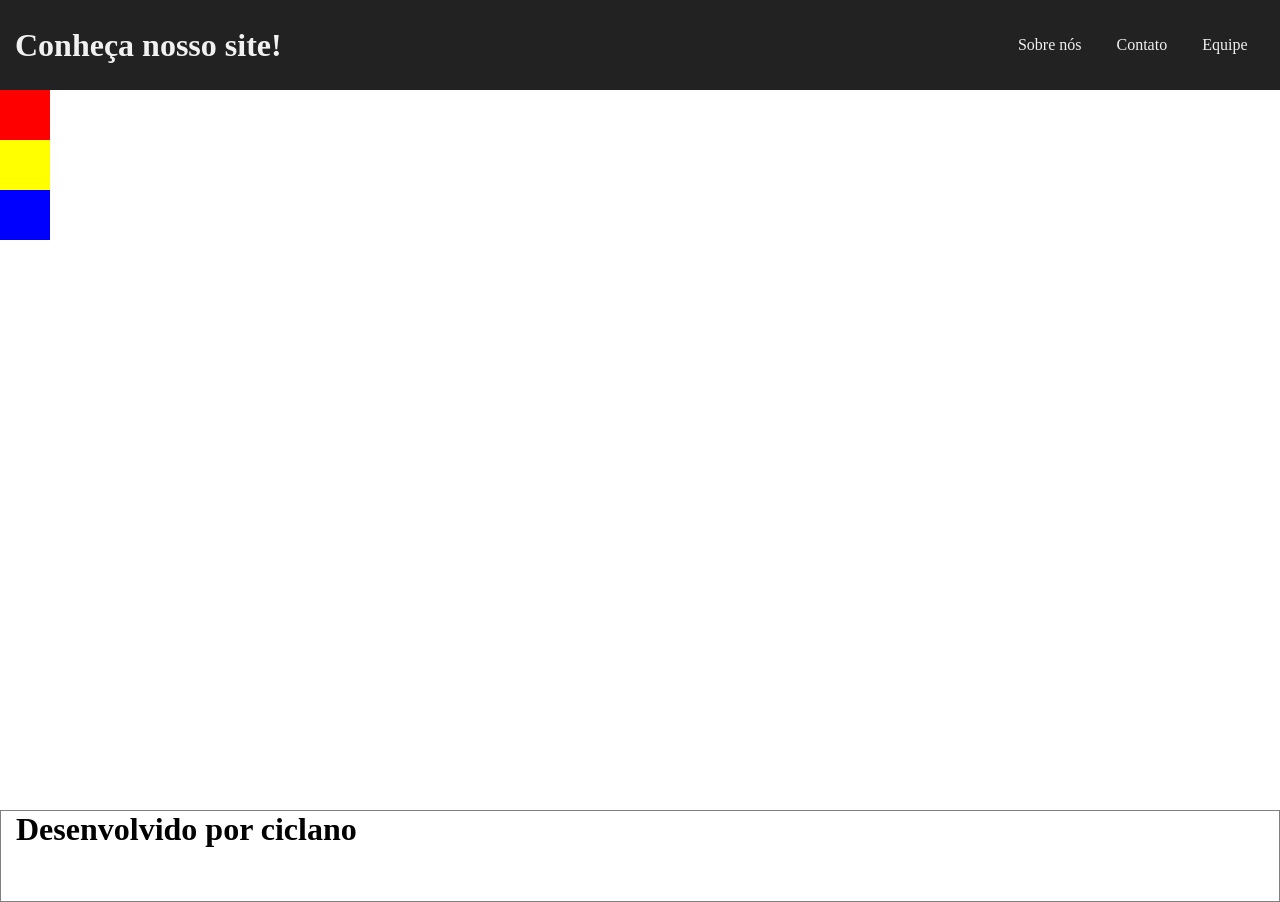
<file: index.html>
<!DOCTYPE html>
<html lang="pt-br">
<head>
    <meta charset="UTF-8">
    <meta http-equiv="X-UA-Compatible" content="IE=edge">
    <meta name="viewport" content="width=device-width, initial-scale=1.0">
    <link rel="stylesheet" href="style.css">
    <title>Primeiro Site</title>
</head>
<body>

<header>
    <h1 class="titulo">Conheça nosso site!</h1>
    
    <nav>    
        <a href="sobre.html">Sobre nós</a>
        <a href="contato.html">Contato</a>
        <a href="equipe.html">Equipe</a>
        
    </nav>
</header>

    <main>
        
        <div class="container">
            <div class="quadrado vermelho"></div>
            <div class="quadrado amarelo"></div>
            <div class="quadrado azul"></div>

        </div>
    </main>

    <footer>
        <h1 class="dev">Desenvolvido por ciclano</h1>
    </footer>
</body>
</html>
</file>
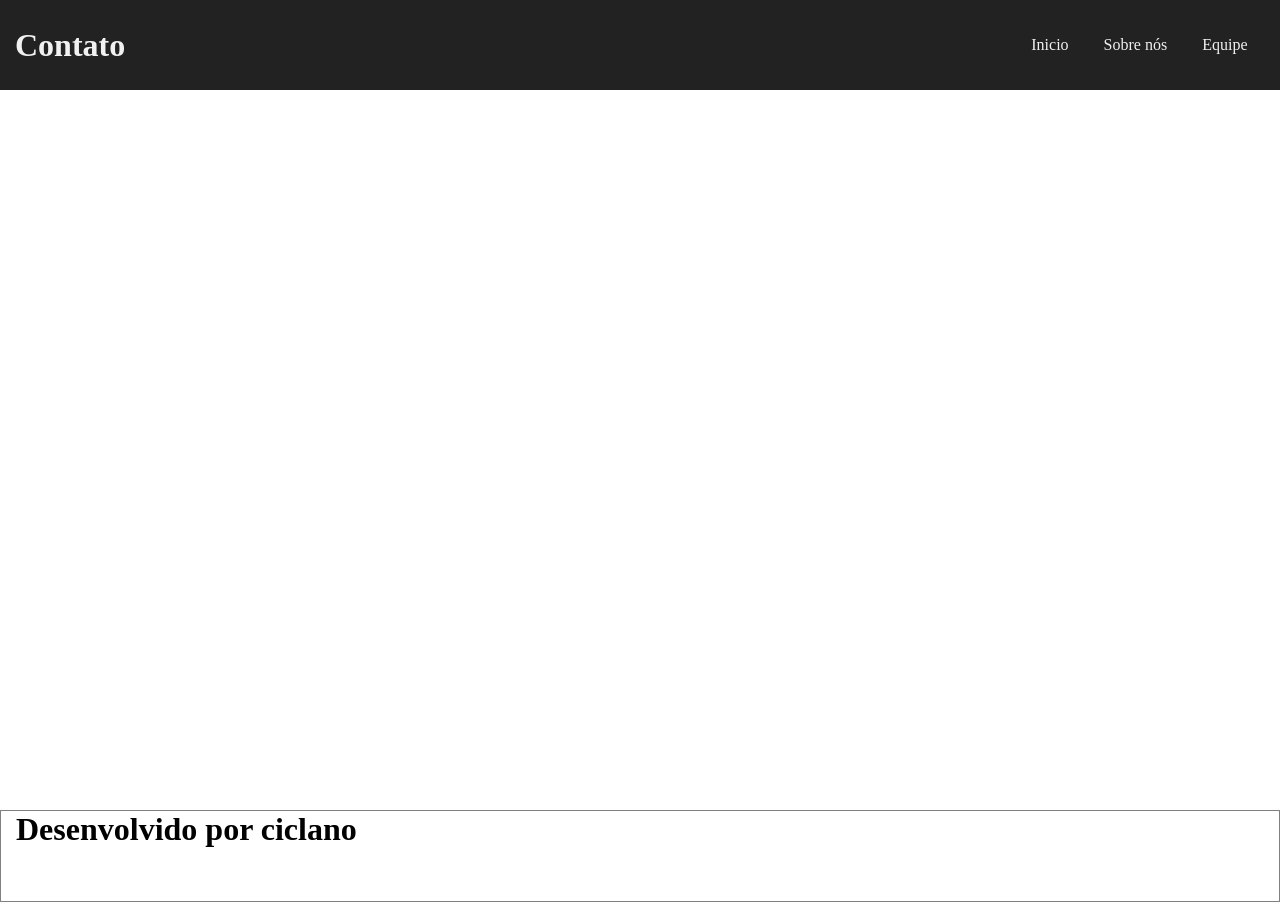
<file: contato.html>
<!DOCTYPE html>
<html lang="pt-br">
<head>
    <meta charset="UTF-8">
    <meta name="viewport" content="width=device-width, initial-scale=1.0">
    <link rel="stylesheet" href="style.css">
    <title>Contato</title>
</head>
<body>
    <header>
    <h1 class="titulo">Contato</h1>
    <nav>
        <a href="index.html">Inicio</a>
        <a href="sobre.html">Sobre nós</a>
        <a href="equipe.html">Equipe</a>
    </nav>

    </header>


    <main></main>
    
    
    <footer>
        <h1 class="dev">
            Desenvolvido por ciclano
        </h1>

    </footer>
</body>
</html>
</file>
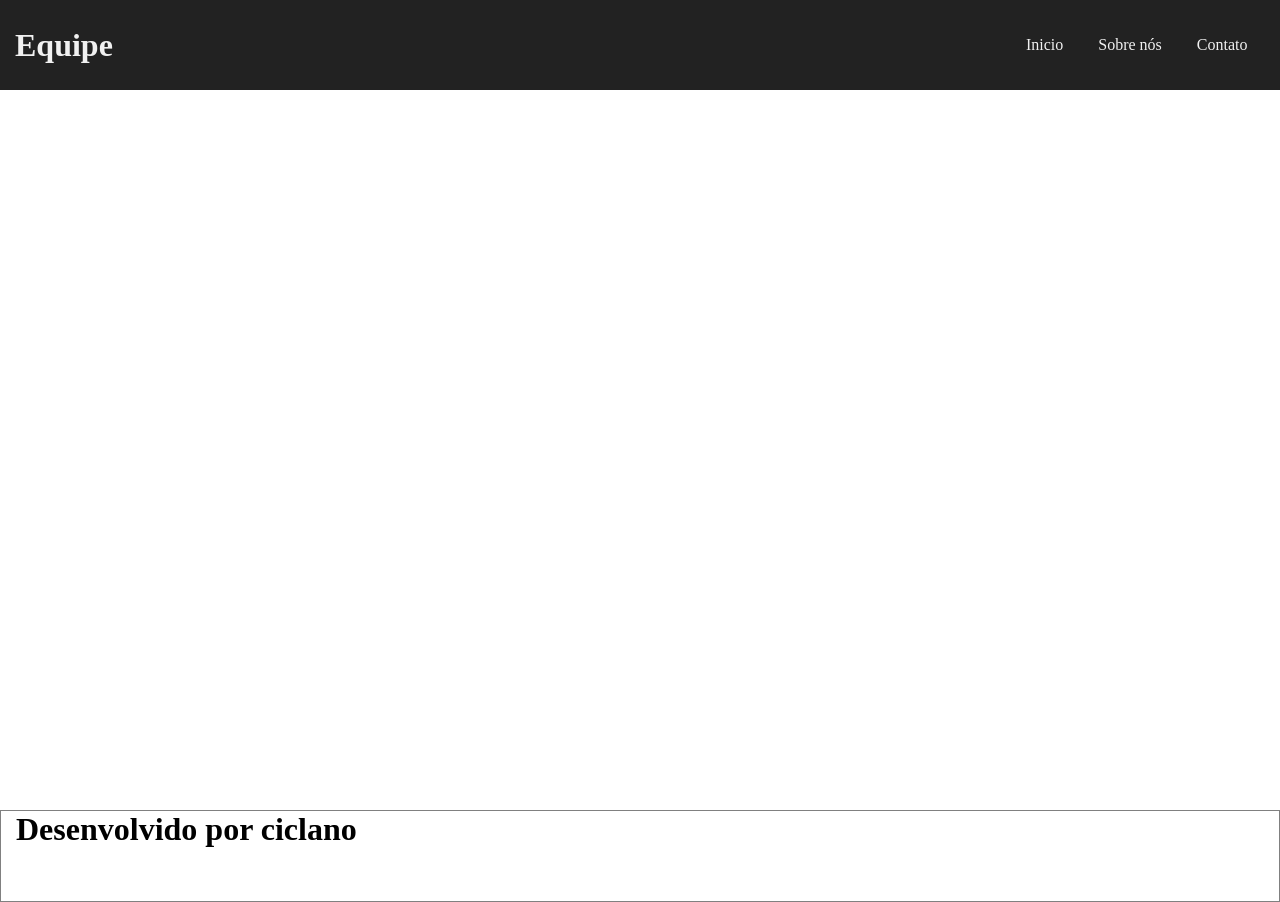
<file: equipe.html>
<!DOCTYPE html>
<html lang="pt-br">
<head>
    <meta charset="UTF-8">
    <meta name="viewport" content="width=device-width, initial-scale=1.0">
    <link rel="stylesheet" href="style.css">
    <title>Equipe</title>
</head>
<body>
    <header>
    <h1 class="titulo">Equipe</h1>
    <nav>
        <a href="index.html">Inicio</a>
        <a href="sobre.html">Sobre nós</a>
        <a href="contato.html">Contato</a>
    </nav>

    </header>


    <main></main>
    
    
    <footer>
        <h1 class="dev">
            Desenvolvido por ciclano
        </h1>

    </footer>
</body>
</html>
</file>
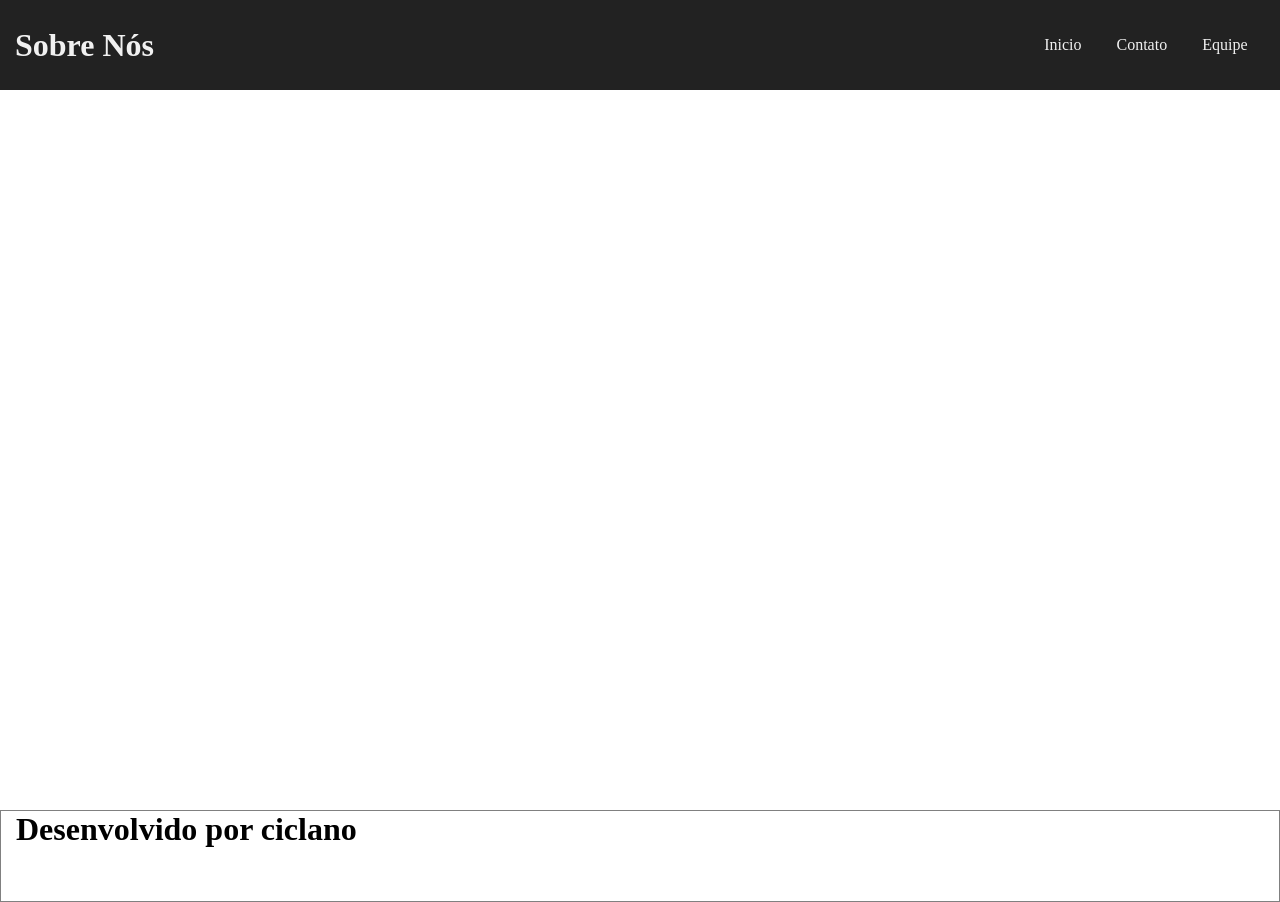
<file: sobre.html>
<!DOCTYPE html>
<html lang="pt-br">
<head>
    <meta charset="UTF-8">
    <meta name="viewport" content="width=device-width, initial-scale=1.0">
    <link rel="stylesheet" href="style.css">
    <title>Sobre nós</title>
</head>
<body>
    <header>
    <h1 class="titulo">Sobre Nós</h1>
    <nav>
        <a href="index.html">Inicio</a>
        <a href="contato.html">Contato</a>
        <a href="equipe.html">Equipe</a>
    </nav>

    </header>


    <main></main>
    
    
    <footer>
        <h1 class="dev">
            Desenvolvido por ciclano
        </h1>

    </footer>
</body>
</html>
</file>
<file: style.css>
* {
    margin: 0;
}

header{
    height: 10vh;
    display: flex;
    flex-direction: row;
    justify-content: space-between;
    align-items: center;
    background-color: #222;
}

.titulo{
    color: #f1f1f1;
    margin-left: 15px;

}

nav{
    display: flex;
    gap: 20px;
    margin-right: 25px;
}

nav a{
    text-decoration: none;
    color: #f1f1f1;
    padding: 7.5px;
    
}

main{
    height: 80vh;
}

footer{
    height: 10vh;
    border: 1px solid gray;
}


.quadrado{
    width: 50px;
    height: 50px;
}

.vermelho{
    background-color: red;
}

.amarelo{
    background-color: yellow;
}

.azul{
    background-color: blue;
}

.container{
    /* background-color: aqua; */
    width: 58vw;
    display: flex;
    flex-direction: column;
    justify-content: start;
}

.dev{
    margin-left: 15px;
}
* {
    margin: 0;
}

header{
    height: 10vh;
    display: flex;
    flex-direction: row;
    justify-content: space-between;
    align-items: center;
}

nav{
    display: flex;
    gap: 20px;
}
 
nav a{
    text-decoration: none;

}

main{
    height: 80vh;
}

footer{
    height: 10vh;
    border: 1px solid gray;
}


.quadrado{
    width: 50px;
    height: 50px;
}

.vermelho{
    background-color: red;
}

.amarelo{
    background-color: yellow;
}

.azul{
    background-color: blue;
}

.container{
    /* background-color: aqua; */
    width: 58vw;
    display: flex;
    flex-direction: column;
    justify-content: start;
}
</file>
